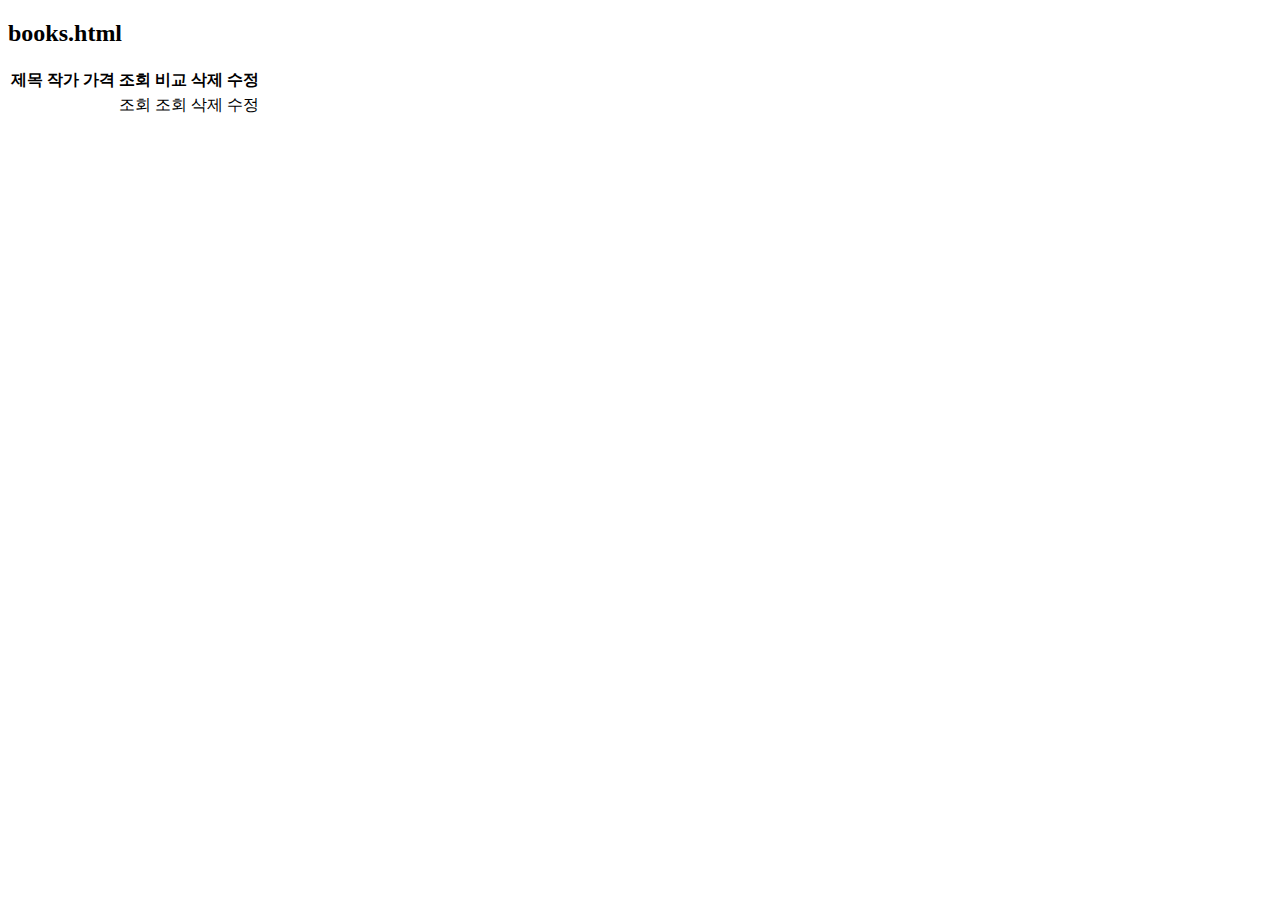
<file: src/main/resources/templates/list.html>
<!DOCTYPE html>
<html lang="en" xmlns:th="http://www.thymeleaf.org">
<head>
    <meta charset="UTF-8">
    <title>Title</title>
    <link rel="stylesheet" th:href="@{/css/bootstrap.min.css}">
    <link rel="stylesheet" th:href="@{/css/main.css}">
</head>
<body>
<h2 class="header">books.html</h2>
<table class="table">
    <tr class="table-dark">
        <th>제목</th>
        <th>작가</th>
        <th>가격</th>
        <th>조회</th>
        <th>비교</th>
        <th>삭제</th>
        <th>수정</th>
    </tr>
    <tr class="table-primary" th:each="book: ${list}">
        <td th:text="${book.bookName}"></td>
        <td th:text="${book.bookAuthor}"></td>
        <td th:text="${book.bookPrice}"></td>
<!--        detail을 위한 링크 만들어주기 -->
        <!-- /book?id=1, /book/1 -->
        <td>
            <a th:href="@{|/book/${book.id}|}">조회</a>
        </td>
        <td>
            <a th:href="@{/book/${book.id}}">조회</a>
        </td>
        <td>
            <a th:href="@{|/book/delete/${book.id}|}">삭제</a>
        </td>
        <td>
            <a th:href="@{|/book/update/${book.id}|}">수정</a>
        </td>
    </tr>
</table>
</body>
</html>
</file>
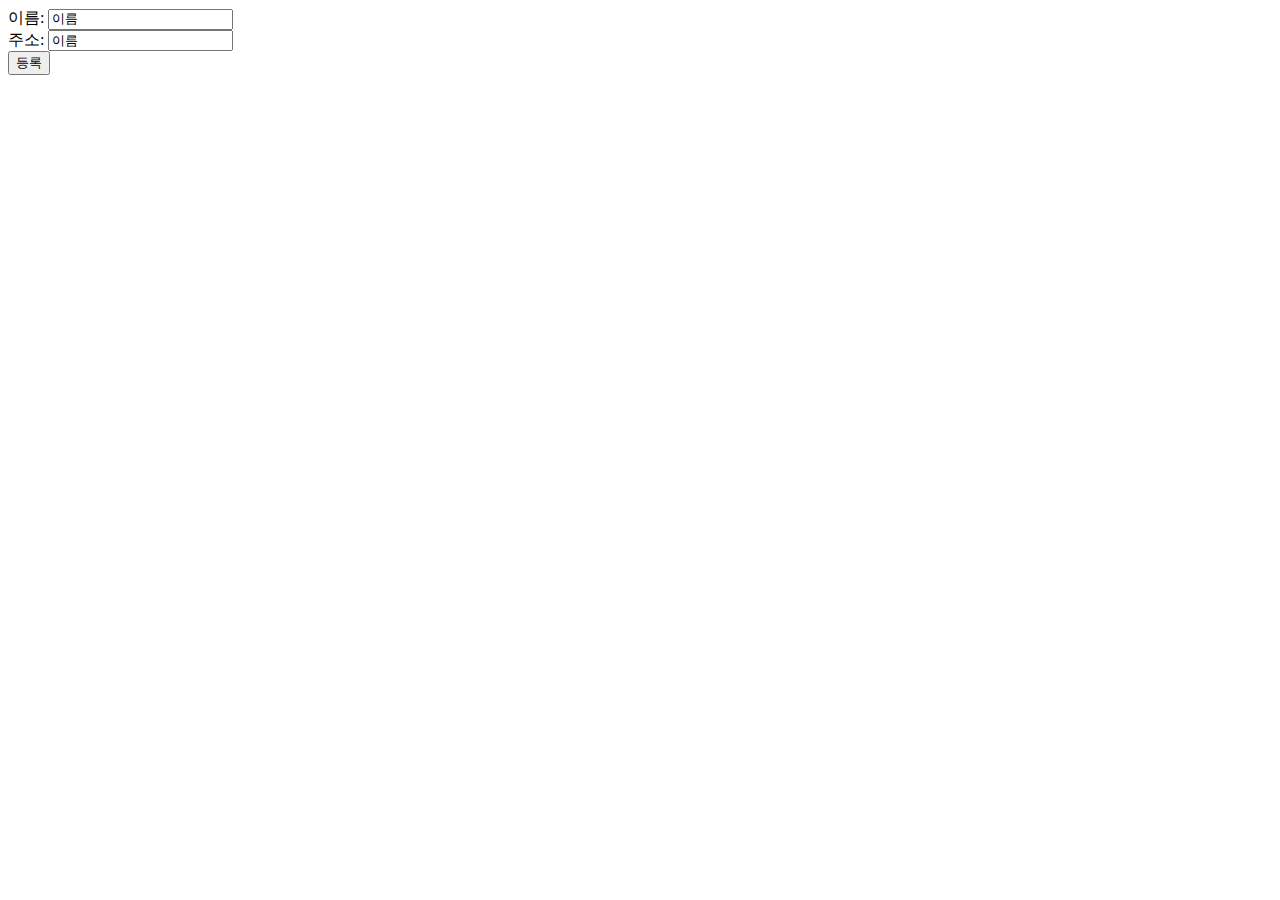
<file: src/main/resources/templates/memberSave.html>
<!DOCTYPE html>
<html lang="en">
<head>
    <meta charset="UTF-8">
    <title>Title</title>
</head>
<body>
<form action="/member/save" method="post">
    <label for="name">
        이름:
        <input type="text" id="name" name="name" value="이름">
    </label>
    <br>
    <label for="address">
        주소:
        <input type="text" id="address" name="address" value="이름">
    </label>
    <br>
    <input type="submit" value="등록">
</form>
</body>
</html>
</file>
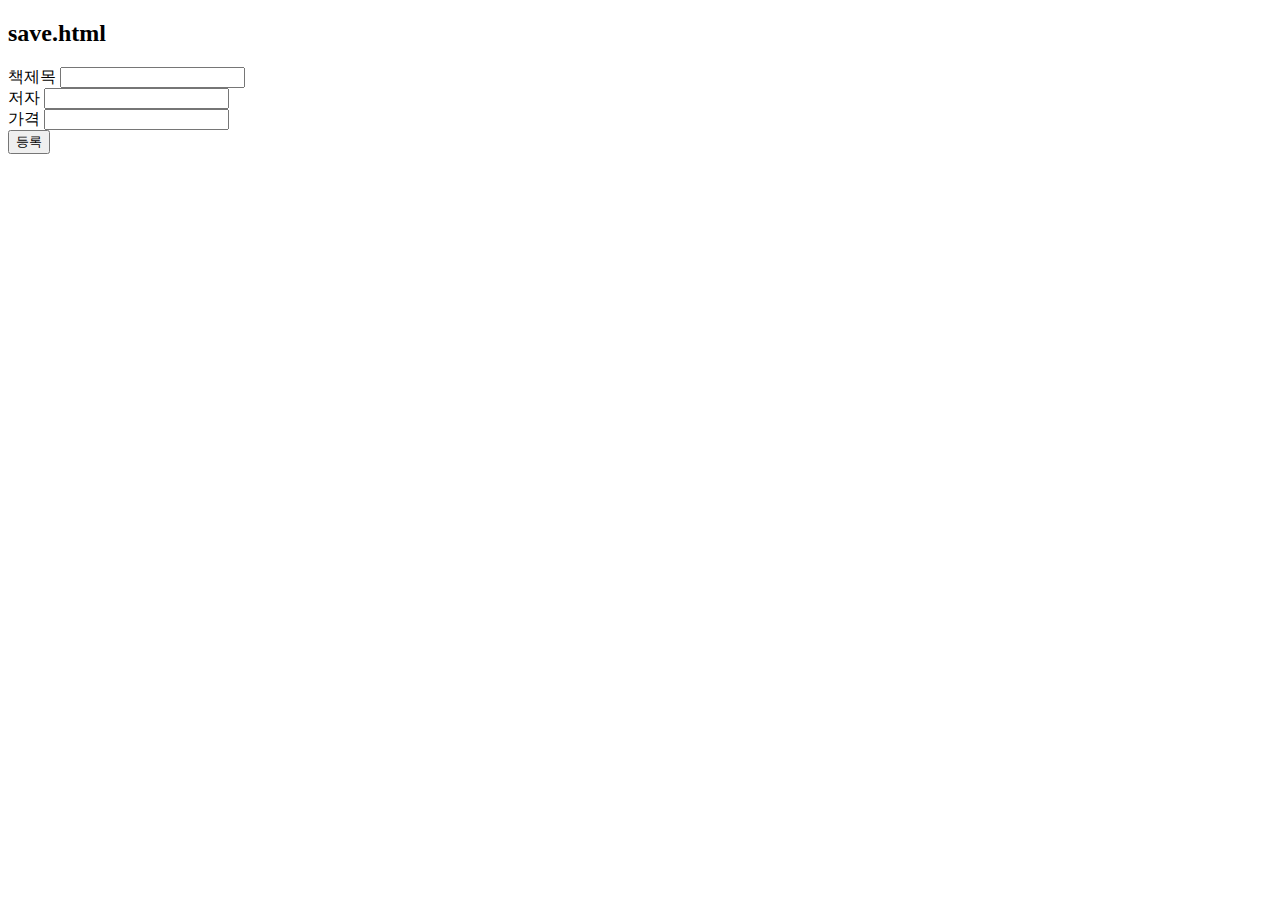
<file: src/main/resources/templates/save.html>
<!DOCTYPE html>
<html lang="en">
<head>
    <meta charset="UTF-8">
    <title>Title</title>
</head>
<body>
<h2>save.html</h2>
<form action="/save" method="post">
    <label for="bookName">책제목
        <input type="text" id="bookName" name="bookName">
    </label>
    <br>
    <label for="bookAuthor">저자
        <input type="text" id="bookAuthor" name="bookAuthor">
    </label>
    <br>
    <label for="bookPrice">가격
        <input type="text" id="bookPrice" name="bookPrice">
    </label>

    <br>
    <input type="submit" value="등록">
</form>
</body>
</html>
</file>
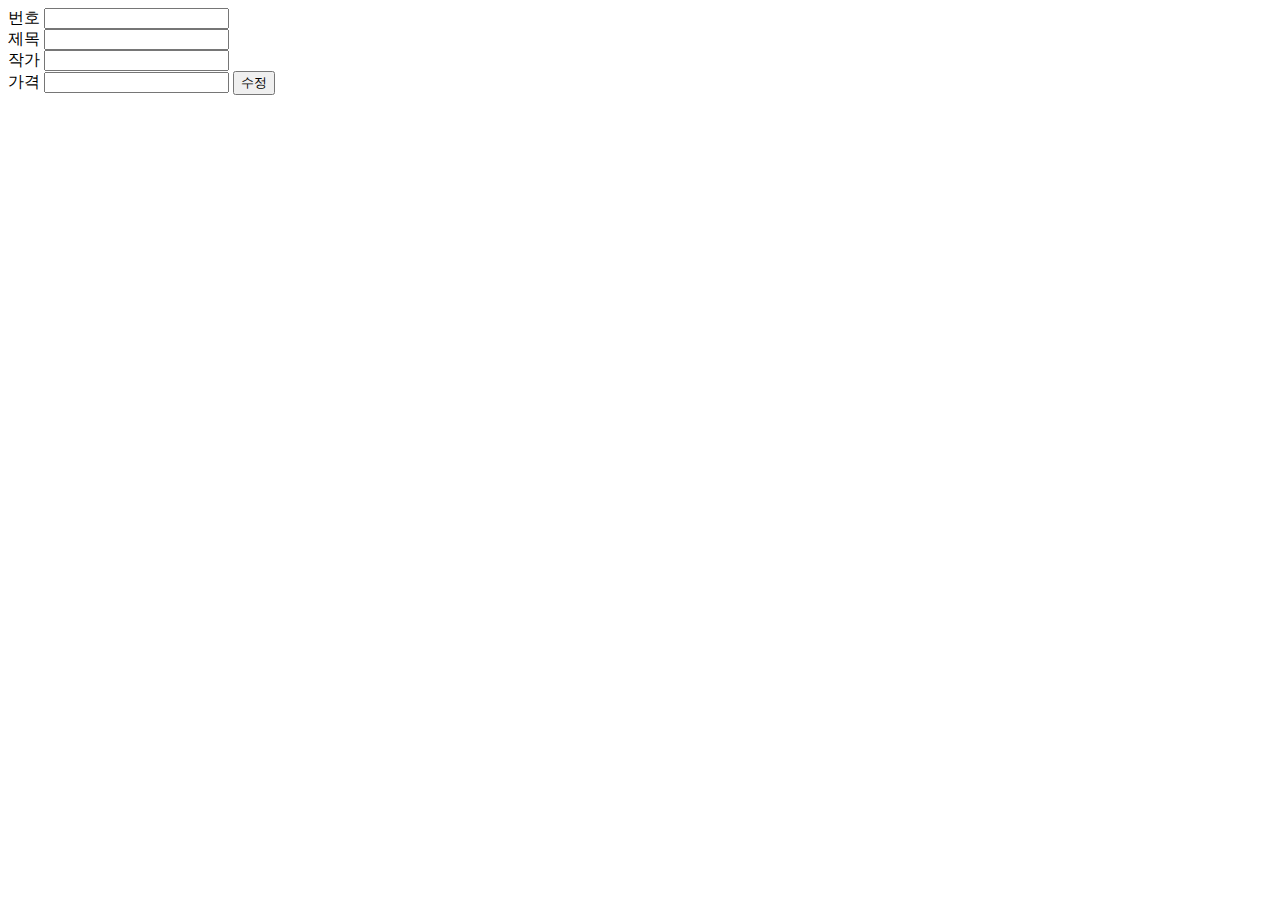
<file: src/main/resources/templates/update.html>
<!DOCTYPE html>
<html lang="en" xmlns:th="http://www.thymeleaf.org">
<head>
    <meta charset="UTF-8">
    <title>Title</title>
</head>
<body>
<form class="form-control" action="/book/update" method="post">
    <label for="id">
        번호
        <input type="text" id="id" th:value="${book.id}" name="id">
    </label>
    <br>
    <label for="bookName">
        제목
        <input type="text" id="bookName" th:value="${book.bookName}" name="bookName">
    </label>
    <br>
    <label for="bookAuthor">
        작가
        <input type="text" id="bookAuthor" th:value="${book.bookAuthor}" name="bookAuthor">
    </label>
    <br>
    <label for="bookPrice">
        가격
        <input id="bookPrice" type="text" th:value="${book.bookPrice}" name="bookPrice">
    </label>
    <input type="submit" value="수정">
</form>
</body>
</html>
</file>
